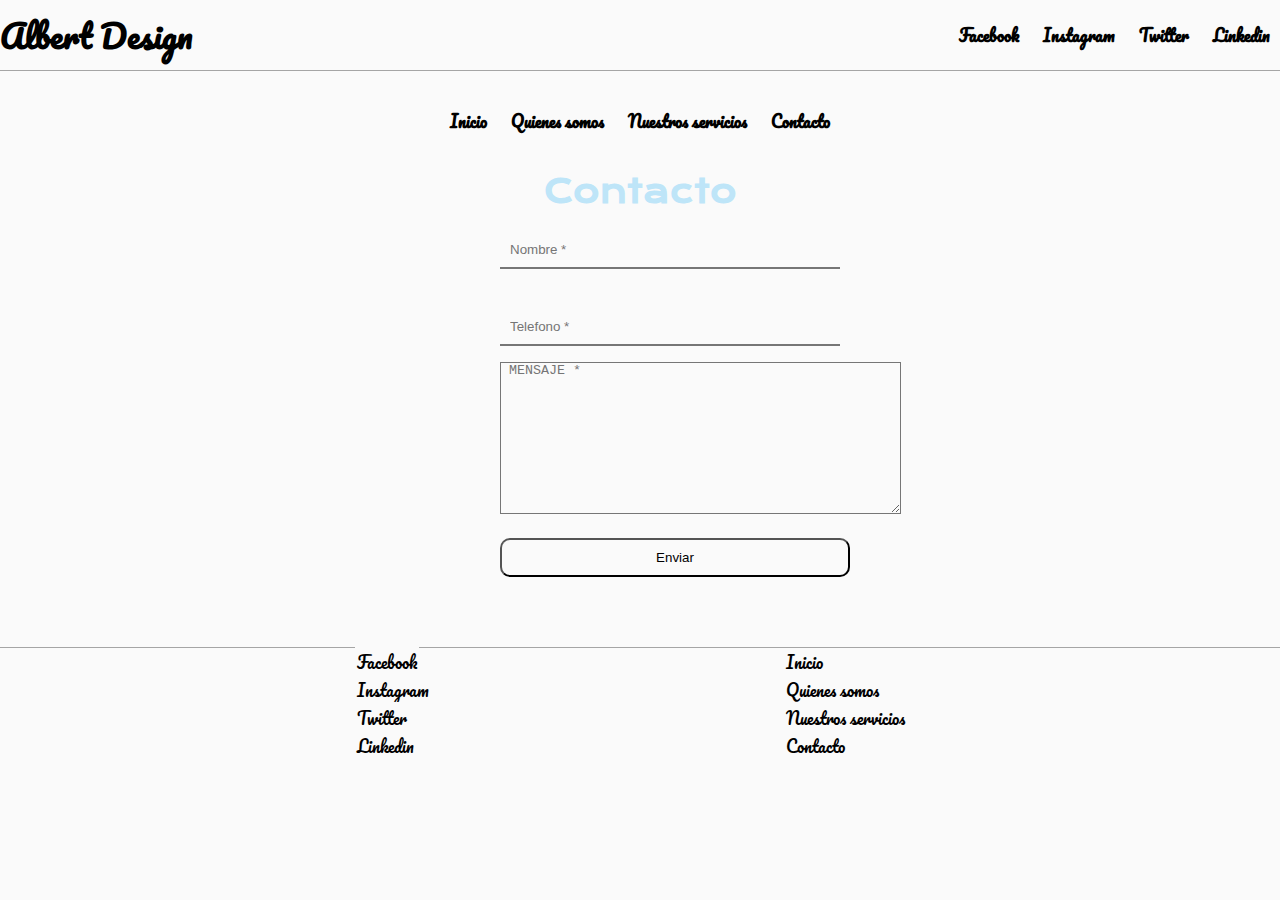
<file: html/contacto.html>
<!DOCTYPE html>
<html lang="en">
<head>
    <meta charset="UTF-8">
    <meta name="viewport" content="width=device-width, initial-scale=1.0">

                <!-- Links -->
    <link href="https://fonts.googleapis.com/css2?family=Krona+One&display=swap" rel="stylesheet">
    <link href="https://fonts.googleapis.com/css2?family=Pacifico&display=swap" rel="stylesheet">
    <link rel="stylesheet" href="../CSS/estilos.css">

    <title>Contacto</title>
</head>
<body>
    <!-- header -->
    <header class="header"> 
        <div class="titulo">
            <h1>Albert Design</h1>
        </div>
        <div class="redes-sociales">
            <a href="http://www.facebook.es">Facebook</a>
            <a href="http://www.instagram.com">Instagram</a>
            <a href="http://www.twitter.com">Twitter</a>
            <a href="https://www.linkedin.com/">Linkedin</a>
        </div>
    </header>
            <!-- Navegacion -->
    <nav class="navegacion">
        <div class="nav">
            <a href="../index.html">Inicio</a>
            <a href="quienes-somos.html">Quienes somos</a>
            <a href="nuestros-servicios.html">Nuestros servicios</a>
            <a href="contacto.html">Contacto</a>
    </div>
    </nav>

                        <!-- Formulario -->
    <section>
        <h1 class="titulo-h1">Contacto</h1>
    </section>
    <form id="form" action="mailto:coreo@electronico.com" >
        <div class="formulario">
            <input class="input" type="text" name="name" id="form" placeholder="Nombre *"  required>
            <input class="input" type="tel" name="telf" id="form" placeholder="Telefono *" pattern="[0,9] {9} "required>
        </div>
            <div class="textarea">
                <textarea name="textarea" id="form" cols="48" rows="10" placeholder=" MENSAJE *" required></textarea>
            </div>
                <input class="enviar" type="submit" value="Enviar">
    </form>
                                <!-- Footer -->
     <footer class="foot">
            <ul class="lista-enlaces">
                <li>
                    <a href="http://www.facebook.es">Facebook</a>
                </li>
                <li>
                    <a href="http://www.instagram.com">Instagram</a>
                </li>
                <li>
                    <a href="http://www.twitter.com">Twitter</a>
                </li>
                <li>
                    <a href="https://www.linkedin.com/">Linkedin</a>
                </li>
            </ul>
            <div class="navega">
                <ul>
                    <li>
                        <a href="../index.html">Inicio</a>
                    </li>
                    <li>
                        <a href="quienes-somos.html">Quienes somos</a>
                    </li>
                    <li>
                        <a  href="nuestros-servicios.html">Nuestros servicios</a>
                    </li>
                    <li>
                        <a  href="contacto.html">Contacto</a>
                    </li>
                </ul> 
            </div>
        </div>
    </body>
    </html>
</file>
<file: CSS/estilos.css>
/* General */
*{
    margin: 0;
    padding: 0;
    background: #fafafa;
}
ul li{  
    list-style:none;
}

a{
    text-decoration: none;
    color: black;
}
a:hover{
    color: #FF1493;
}
    /* Header */

.header{
    /* background: #DCDCDC; */
    font-family: 'Pacifico', cursive;
    width: 100%;
    height: 70px;
    display: flex;
    align-items: center;
    justify-content: space-between;
    font-weight: 700;
    border-bottom: 1px solid rgba(0, 0, 0, 0.342);
}
.header a{
    padding: 10px;
}
        /* Navegacion */
.navegacion{
    /* background: #D3D3D3; */
    width: 100%;
    height: 100px;
    display: flex;
    justify-content: space-around;
    align-items: center;
    font-weight: 700;
}
.navegacion a{
    font-family: 'Pacifico', cursive;   
    padding: 10px;
}

        /* Banner */
.banner{
    width: 100%;
    height: 485px;
    display: flex;
    margin-bottom: 20px;
    
}
.imagen{
    
    width: 100%;
}

        /* Imagenes */
.imagenes{
    display: flex;
    width: 100%;
    justify-content: space-around;
}
.imagenes img{
    width: 300px;
    height: 200px;
    margin: 10px auto;
}

/* Texto de Imagenes */
.ultima-secion{
    width: 100px;
    height: 200px;
}
.ultima-section p{
    padding: 0;
    margin: 15px 20px;
    margin-left: 200px;
    font-family: 'Balsamiq Sans', cursive;
    /* text-align: center; */
}


/* Footer */
footer{
    border-top: 1px solid rgba(0, 0, 0, 0.342);
}
.foot{
    width: 100%;
    height: 100px;
    margin-top: 50px;
    display: flex;
    flex-direction: row;
    justify-content: space-evenly;
    padding: 0px;
    font-family: 'Pacifico', cursive;
}
.lista-enlaces a{
    width: 100%;
    height: 100px;
    padding: 2px;
}
.navega a{
    width: 100%;
    height: 100px;
    margin-right: 20px;
    margin-top: 10px;
}


/* Estilos de Quienes Somos*/

      /* Section */
.contanier{

    width: 30%;
    height: 100px;
    margin: 0;
}
.articulo{
    margin-top: 50px;
    margin-left: 375px;
    width: 100vh;
    height: 500px;
    display: flex;
    align-content: space-around;
    justify-content: space-evenly;

}
.articulo img{
    margin-right: 10px;
}
.articulo h1{
    margin-right: 25px;
    display: inline-block;
    font-family: 'Pacifico', cursive;
    font-size: 35px;
}
.parrafo{
    width: 100%;
    height: 100px;
    margin-bottom: 100%;
    font-family: 'Pacifico', cursive;
    font-weight: 300px;
}
.titulo-y-texto{
    text-align: right;
}
.titulo-y-texto > h1{
    margin-bottom: 5px;
    color: #aadef8c4;
}
        /* Nuestos Servicios */
.servicios{
    width: 100%;
    height: auto;
    display:flex;
    align-content: space-around;
    justify-content: space-evenly;
}
.primera{
    width: 50%;
    height: 30px;
    margin-top: 40px;
    margin-left: 25px;
    text-align: left;
    font-family: 'Balsamiq Sans', cursive;
    
}
.titulo-servicios > h1{
    width: 100%;
    margin-top: 50px;
    text-align: center;
    font-weight: 800;
    font-size: 10vh;
    color: #aadef8c4;
    font-family: 'Krona One', sans-serif;
    border-bottom: 1px solid lightblue;
}

.segunda > img{
    border-radius: 50%;
    margin-top: 50px;
    float: inline-end;
}
.section-secundaria{
    width: 100%;
    height: auto;
    display:flex;
    align-content: space-around;
    justify-content: space-evenly;
}
.segunda-section{
    width: 50%;
    height: 30px;
    margin-top: 40px;
    margin-left: 25px;
    text-align: right;
    font-family: 'Balsamiq Sans', cursive;
    
}
.section-secundaria > h1{
    width: 100%;
    margin-top: 50px;
    text-align: center;
    font-weight: 800;
    font-size: 10vh;
    color: #aadef8c4;
    font-family: 'Krona One', sans-serif;
    border-bottom: 1px solid lightblue;
}

.primera-section > img{
    border-radius: 50%;
    margin-top: 50px;
    float: inline-end;
}

            /* Contacto */
.formulario{
    width: 50%;
    height: 150px;
    display: flex;
    flex-flow: column;

}
.input{
    width: 50%;
    padding: 10px;
    margin: 20px 500px;
    margin-top: 20px;
    border-radius: 5px solid #000000;
    border-top: #fff;
    border-left: #fff;
    border-right: #fff;
}


.titulo-h1{
    color: #aadef8c4;
    font-family: 'Krona One', sans-serif;
    font-weight: 600;
    text-align: center;
}

.textarea{
    margin-left: 500px;
}
.enviar{
    width: 350px;
    padding: 10px;
    margin: 20px 500px;
    margin-top: 20px;
    border-radius: 10px;
    transition:all 300ms;
}
.enviar:hover{
    transform: translateY(10px);
    box-shadow: 0px 30px 5px -15px rgba(0, 0, 0, 0.3);
}
</file>
